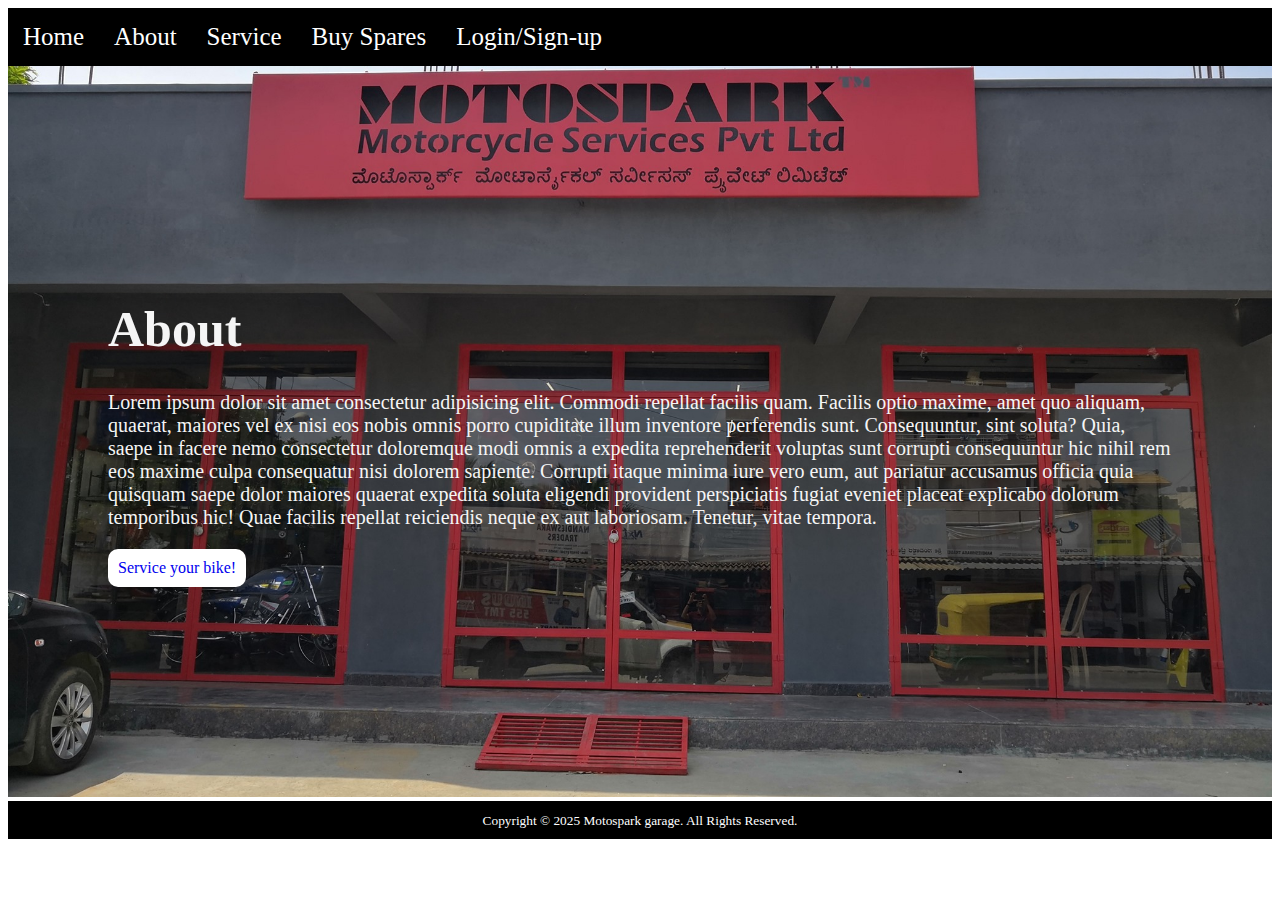
<file: about.html>
<!DOCTYPE html>
<html lang="en">
<head>
    <meta charset="UTF-8">
    <meta name="viewport" content="width=device-width, initial-scale=1.0">
    <title>About</title>
    <link rel="stylesheet" type="text/css" href="style/about.css">
</head>
<body>
    <nav class = "bar">
        <ul>
            <li><a href="index.html">Home</a></li>
            <li><a href="about.html">About</a></li>
            <li><a href="service.html">Service</a></li>
            <li><a href="spares.html">Buy Spares</a></li>
            <li><a href="loginsignup.html">Login/Sign-up</a></li>
        </ul>
    </nav>
    <div class="front">
        <img src="assets/front.jpg" alt="front of garage">
        <div class="text">
            <h1>About</h1>
            <p>Lorem ipsum dolor sit amet consectetur adipisicing elit. Commodi repellat facilis quam. Facilis optio maxime, amet quo aliquam, quaerat, maiores vel ex nisi eos nobis omnis porro cupiditate illum inventore perferendis sunt. Consequuntur, sint soluta? Quia, saepe in facere nemo consectetur doloremque modi omnis a expedita reprehenderit voluptas sunt corrupti consequuntur hic nihil rem eos maxime culpa consequatur nisi dolorem sapiente. Corrupti itaque minima iure vero eum, aut pariatur accusamus officia quia quisquam saepe dolor maiores quaerat expedita soluta eligendi provident perspiciatis fugiat eveniet placeat explicabo dolorum temporibus hic! Quae facilis repellat reiciendis neque ex aut laboriosam. Tenetur, vitae tempora.</p>
            <!-- <button type="button" href="loginsignup.html">Service your bike!</button> -->
            <a href="loginsignup.html" id="link-button">Service your bike!</a>
        </div>
    </div>
    <footer>
        <small>
            Copyright © 2025 Motospark garage. All Rights Reserved.
        </small>
    </footer>
</body>
</html>
</file>
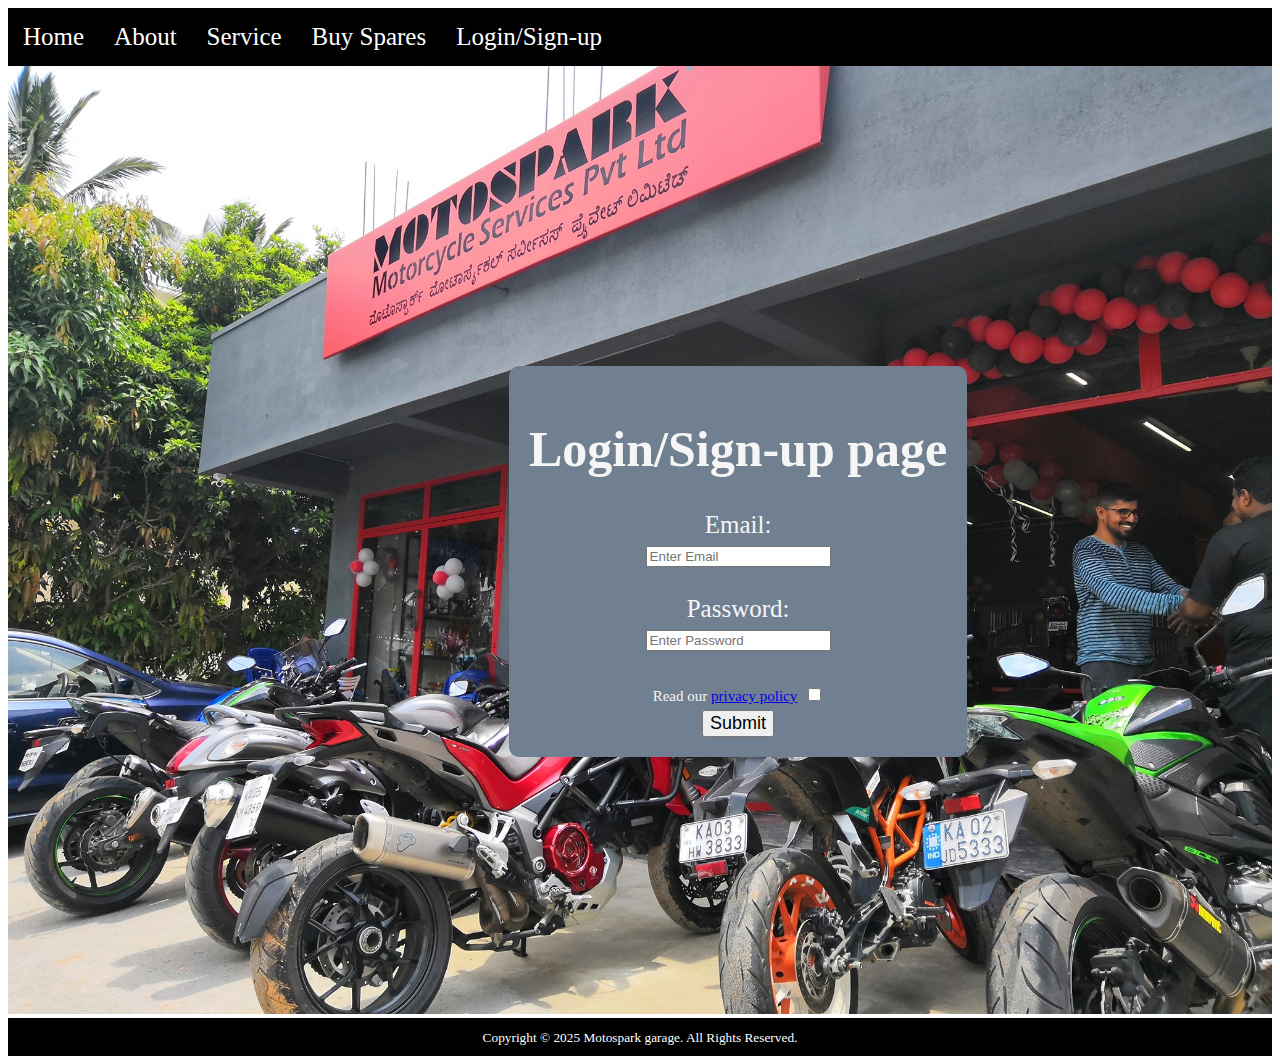
<file: loginsignup.html>
<!DOCTYPE html>
<html lang="en">
<head>
    <meta charset="UTF-8">
    <meta name="viewport" content="width=device-width, initial-scale=1.0">
    <title>Login/Sign-up</title>
    <link rel="stylesheet" type="text/css" href="style/loginsignup.css">
    <script src="scripts/loginSignup.js" async></script>
</head>
<body>
    <nav class = "bar">
        <ul>
            <li><a href="index.html">Home</a></li>
            <li><a href="about.html">About</a></li>
            <li><a href="service.html">Service</a></li>
            <li><a href="spares.html">Buy Spares</a></li>
            <li><a href="loginsignup.html">Login/Sign-up</a></li>
        </ul>
    </nav>
    <div class="front">
        <img id ="login-pic" src="assets/motospark.jpg" alt="garage entrance"/>
        <div class="login-form">
            <h1>Login/Sign-up page</h1>
            <label for="email">Email:</label>
            <form action="" class="form-email">
                <input type="text" id="email" placeholder="Enter Email" required>
            </form>
            <br>
            <label for="password">Password:</label>
            <form action="" class="form-password">
                <input type="password" id="password" placeholder="Enter Password" required>
            </form>
            <br>
            <label id = "privacy-policy" for="i-agree">Read our <a href="https://github.com/adithyaS1503/Motospark-YourPersonalGarage">privacy policy</a></label>
            <input type="checkbox" id="i-agree">
            <br>
            <button type="submit" id="submit-button">Submit</button>
        </div>
    </div>
    <footer>
        <small>
            Copyright © 2025 Motospark garage. All Rights Reserved.
        </small>
    </footer>
</body>
</html>
</file>
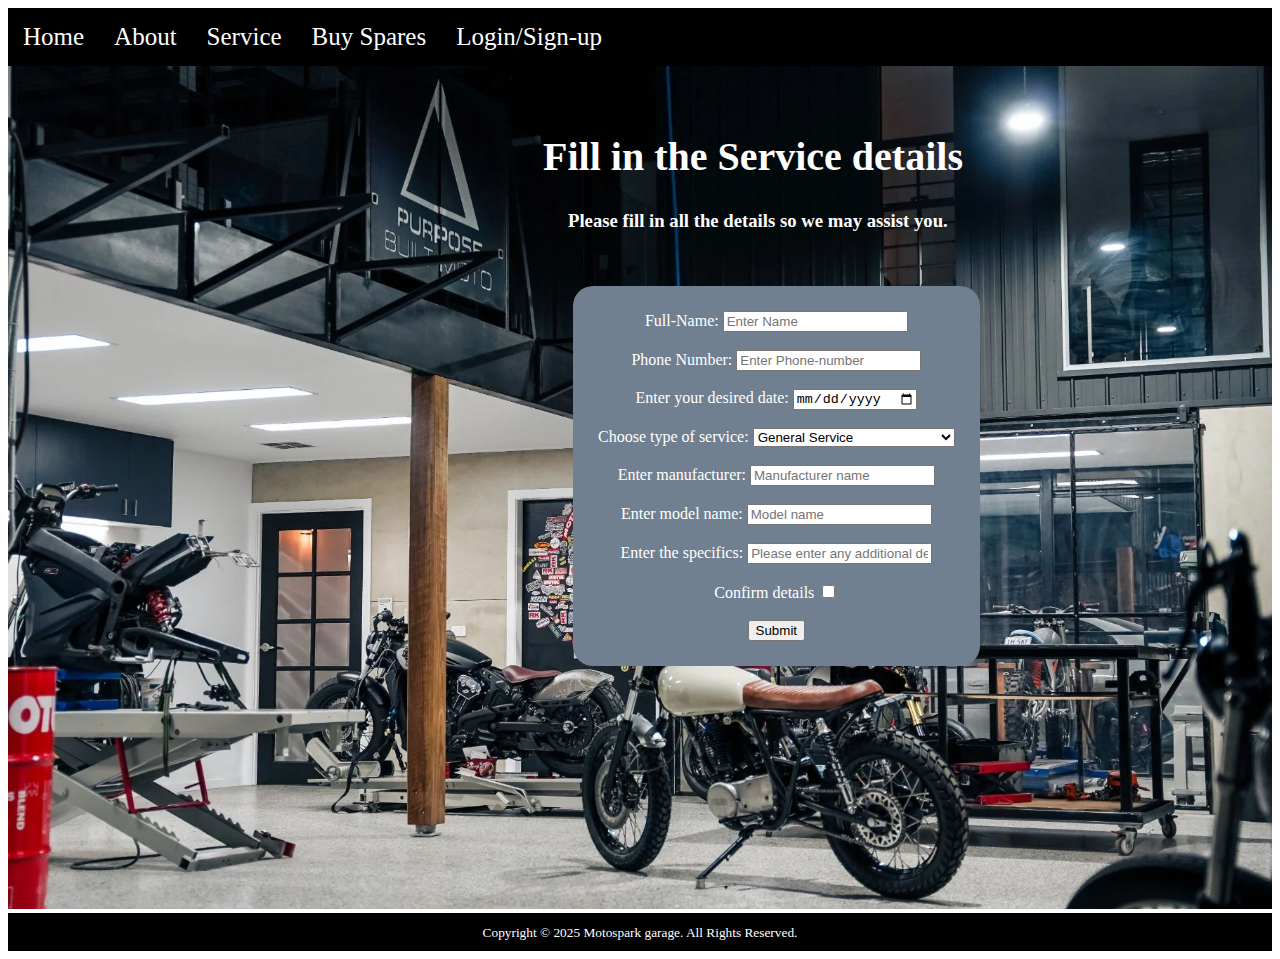
<file: service.html>
<!DOCTYPE html>
<html lang="en">
<head>
    <meta charset="UTF-8">
    <meta name="viewport" content="width=device-width, initial-scale=1.0">
    <title>Service</title>
    <link rel="stylesheet" type="text/css" href="style/service.css">
    <script src="scripts/service/serviceVendor.js" defer></script>
    <script src="scripts/service/service.js" defer></script>
</head>
<body>
    <nav class = "bar">
        <ul>
            <li><a href="index.html">Home</a></li>
            <li><a href="about.html">About</a></li>
            <li><a href="service.html">Service</a></li>
            <li><a href="spares.html">Buy Spares</a></li>
            <li><a href="loginsignup.html">Login/Sign-up</a></li>
        </ul>
    </nav>
   <div class="main">
    <img src="assets/purpose-built-moto-motorcycle-workshop05.png" alt="garage-pic">
    <h1 id="main-text">Fill in the Service details</h1>
    <h3 id="sub-text">Please fill in all the details so we may assist you.</h3>
    <div class="form-stuff"> 
        <form class="theform">
            <label for="full-name" class="labels">Full-Name:</label>
            <input type="text" id="full-name" placeholder="Enter Name" required>
            <br><br>
            <label for="contact" class="labels">Phone Number:</label>
            <input type="tel" id="contact" placeholder="Enter Phone-number" maxlength="10" required>
            <br><br>
            <label for="date" class="labels">Enter your desired date:</label>
            <input type="date" id="date" required>
            <br><br>            
            <label for="service-type" class="labels">Choose type of service:</label>
            <select name="services" id="service-type">
                <option value="general">General Service</option>
                <option value="clean">Washing & Polishing</option>
                <option value="rubber">Wheel alignment/Tyre Change</option>
                <option value="thorough">Thorough Service</option>
            </select>        
            <br><br>
            <label for="manufacturer" class="labels">Enter manufacturer:</label>
            <input type="text" id="manufacturer" required maxlength="20" placeholder="Manufacturer name">
            <br><br>
            <label for="model" class="labels">Enter model name:</label>
            <input type="text" id="model" required maxlength="20" placeholder="Model name">
            <br><br>
            <label for="specifics" class="labels">Enter the specifics:</label>
            <input type="text" id="specifics" required maxlength="100" placeholder="Please enter any additional details">
            <br><br>
            <label for="agree-box" class="labels">Confirm details</label>
            <input type="checkbox" id="agree-box" required> 
            <br><br>
            <button type="submit" id="submit-button">Submit</button>
        </form>
    </div>
    </div>
    <footer>
        <small>
            Copyright © 2025 Motospark garage. All Rights Reserved.
        </small>
    </footer>
</body>
</html>
</file>
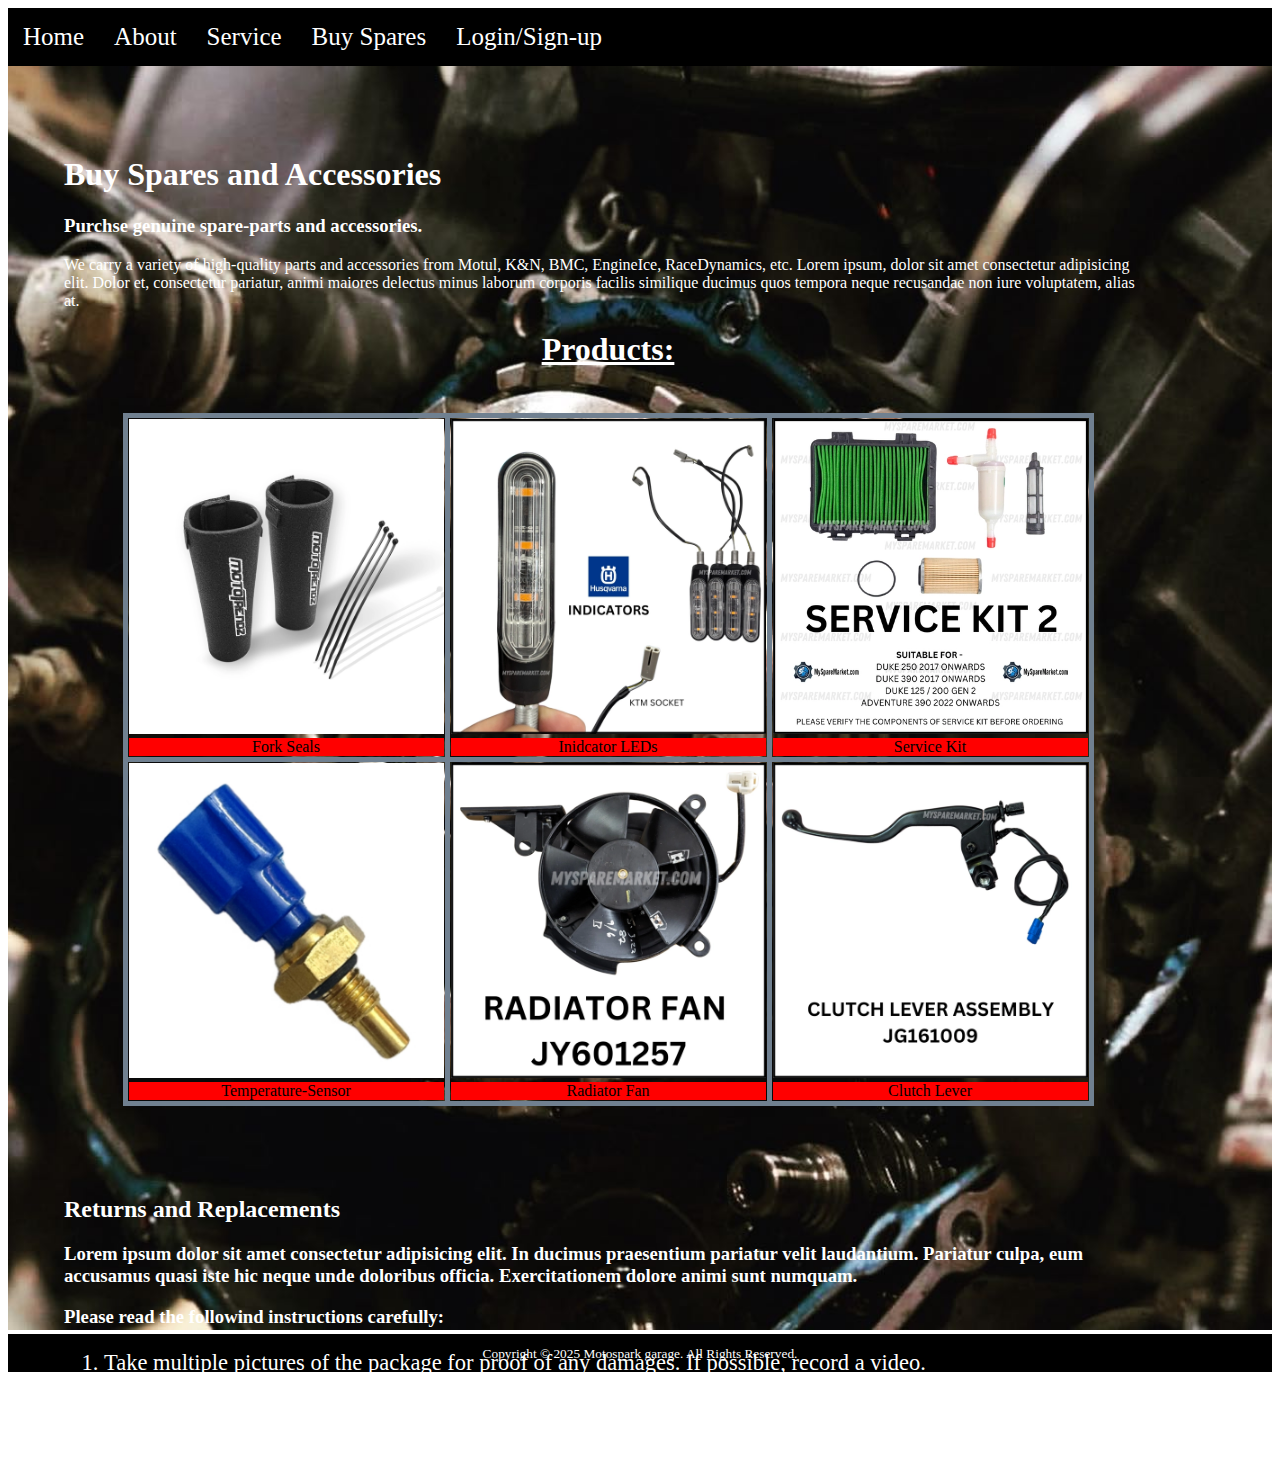
<file: spares.html>
<!DOCTYPE html>
<html lang="en">
<head>
    <meta charset="UTF-8">
    <meta name="viewport" content="width=device-width, initial-scale=1.0">
    <title>Motospark</title>
    <link rel="stylesheet" type="text/css" href="style/spares.css">
</head>
<body>
    <nav class = "bar">
        <ul>
            <li><a href="index.html">Home</a></li>
            <li><a href="about.html">About</a></li>
            <li><a href="service.html">Service</a></li>
            <li><a href="spares.html">Buy Spares</a></li>
            <li><a href="loginsignup.html">Login/Sign-up</a></li>
        </ul>
    </nav>
    <div class="primera">
        <img src="assets/clutch.jpg" alt="clutch-plates" id="clutches">
        <div class="main-text">
            <h1 id="primary-text">Buy Spares and Accessories</h1>
            <h3 id="secondary-text">Purchse genuine spare-parts and accessories.</h3>
            <p id="spares-desc">We carry a variety of high-quality parts and accessories from Motul, K&N, BMC, EngineIce,
                RaceDynamics, etc.
                Lorem ipsum, dolor sit amet consectetur adipisicing elit. Dolor et, consectetur pariatur, animi maiores delectus minus laborum corporis facilis similique ducimus quos tempora neque recusandae non iure voluptatem, alias at.
            </p>
            <div class="letable"> 
                <table id="spare-table">
                    <h1 id="products">Products:</h1>
                      <tr>
                        <!-- <td><a href="https://mysparemarket.com/"><img src="assets/fork-seal-covers.png" alt="spare" id="prod1"></a></td> -->
                        <td><a href="https://mysparemarket.com/"><img src="assets/fork-seal-covers.png" alt="spare" id="prod1"></a>
                        <br><p style="color: black; text-align: center; background-color: red; margin-top: auto; margin-bottom: auto;">Fork Seals</p></td>
                                
                        <td><a href="https://mysparemarket.com/"><img src="assets/indicators.png" alt="spare" id="prod2"></a>
                        <br><p style="color: black; text-align: center; background-color: red; margin-top: auto; margin-bottom: auto;">Inidcator LEDs</p></td>
                        
                        <td><a href="https://mysparemarket.com/"><img src="assets/service-kit.png" alt="spare" id="prod3"></a>
                        <br><p style="color: black; text-align: center; background-color: red; margin-top: auto; margin-bottom: auto;">Service Kit</p></td>
                      </tr>
                      <tr>
                        <td><a href="https://mysparemarket.com/"><img src="assets/temp-sensor.png" alt="spare" id="prod4"></a>
                        <br><p style="color: black; text-align: center; background-color: red; margin-top: auto; margin-bottom: auto;">Temperature-Sensor</p></td>

                        <td><a href="https://mysparemarket.com/"><img src="assets/radiator-fan.png" alt="spare" id="prod5"></a>
                        <br><p style="color: black; text-align: center; background-color: red; margin-top: auto; margin-bottom: auto;">Radiator Fan</p></td>
                        
                        <td><a href="https://mysparemarket.com/"><img src="assets/clutch-lever.png" alt="spare" id="prod6"></a>
                        <br><p style="color: black; text-align: center; background-color: red; margin-top: auto; margin-bottom: auto;">Clutch Lever</p></td>
                      </tr>
                </table>
            </div>
            <div class="returnreplace">
                <h2 id="rr-title">Returns and Replacements</h2>
                <h3>Lorem ipsum dolor sit amet consectetur adipisicing elit. In ducimus praesentium pariatur velit laudantium. Pariatur culpa, eum accusamus quasi iste hic neque unde doloribus officia. Exercitationem dolore animi sunt numquam.</h3>
                <h3>Please read the followind instructions carefully:</h3>
                <ol id="instructions">
                    <li>Take multiple pictures of the package for proof of any damages. If possible, record a video.</li>
                    <li>If there is any significant damage in packaging, you can request a refund, return or replacement from our site.</li>
                    <li>Replacements and returns are only accepted for the first seven days.</li>
                    <li>Any refunds will be completed within 1-3 working days.</li>
                </ol>
            </div>
        </div>
    </div>
    <footer>
        <small>
            Copyright © 2025 Motospark garage. All Rights Reserved.
        </small>
    </footer>
</body>
</html>
</file>
<file: style/about.css>
.bar ul{
    list-style-type: none;
    background-color: rgb(0, 0, 0);
    padding: 0px;
    margin: 0px;
    overflow: hidden;
}

.bar a{
    color: white;
    text-decoration: none;
    padding: 15px;
    display: block;
    font-size: 25px;
}

.bar a:hover{
    background-color: cadetblue;
}

.bar li{
    float: left;
}

/* img */
.front img{
    max-width: 100%;
    height: 100%;
}

.front{
    position: relative;
}

.text{
    position: absolute;
    color: whitesmoke;
    left: 100px;
    right: 100px;
    top: 200px;
    display: block;
}

.text h1{
    /* position: absolute; */
    font-size: 50px;
    /* bottom: 800px;
    left: 200px; */
}

.text p,button{
    font-size: 20px;
}


/* button */
#link-button{
    appearance: button;
    text-decoration: none;
    background-color: white;
    border-radius: 10px;
    padding: 10px;
}

#link-button:hover{
    color: red;
    background-color: black;
}

/* Footer */
footer{
    text-align: center;
    background-color: black;
    color: white;
    margin: 0px;
    padding: 10px;
}
</file>
<file: style/loginsignup.css>
.bar ul{
    list-style-type: none;
    background-color: rgb(0, 0, 0);
    padding: 0px;
    margin: 0px;
    overflow: hidden;
}

.bar a{
    color: white;
    text-decoration: none;
    padding: 15px;
    display: block;
    font-size: 25px;
}

.bar a:hover{
    background-color: cadetblue;
}

.bar li{
    float: left;
}

.front{
    position: relative;
    text-align: center;

}

.login-form{
    color: whitesmoke;
    position: absolute;
    top: 300px;
    left: 501px;
    font-size: 25px;
    background-color: slategray;
    padding: 20px;
    border-radius: 10px;
}


/* privacy policy */
#policy-link{
    font-size: 15px;
    text-align: center;
}

/* checkbox */
#privacy-policy{
    font-size: 15px;
    text-align: center;
}

/* pic */
#login-pic{
    max-width: 100%;
}

#submit-button{
    font-size: 18px;
}

/* Footer */
footer{
    text-align: center;
    background-color: black;
    color: white;
    margin: 0px;
    padding: 10px;
}
</file>
<file: style/service.css>
.bar ul{
    list-style-type: none;
    background-color: rgb(0, 0, 0);
    padding: 0px;
    margin: 0px;
    overflow: hidden;
}

.bar a{
    color: white;
    text-decoration: none;
    padding: 15px;
    display: block;
    font-size: 25px;
}

.bar a:hover{
    background-color: cadetblue;
}

.bar li{
    float: left;
}

/* Footer */
footer{
    text-align: center;
    background-color: black;
    color: white;
    margin: 0px;
    padding: 10px;
}


/* main */
.main{
    position: relative;
    text-align: center;
    padding: 10pxs;
    color: white;
}

#main-text, #sub-text{
    position: absolute;
    padding: 20px;
}

#main-text{
    top: 20px;
    /* position: absolute;
    left: 25px;
    padding: 20px; */
    font-size: 40px;
    left: 515px;
}

#sub-text{
    top: 105px;
    /* position: absolute;
    left: 25px;
    padding: 20px; */
    left: 540px;
}

.main img{
    max-width: 100%;
}

.form-stuff{
    position: absolute;
    top: 200px;
    padding-top: 25px;
    padding: 20px;
    display: block;
    text-align: center;
    left: 545px;
}


.theform{
    background-color: slategray;
    padding: 25px;
    border-radius: 20px;
}
</file>
<file: style/spares.css>
.bar ul{
    list-style-type: none;
    background-color: rgb(0, 0, 0);
    padding: 0px;
    margin: 0px;
    overflow: hidden;
}

.bar a{
    color: white;
    text-decoration: none;
    padding: 15px;
    display: block;
    font-size: 25px;
}

.bar a:hover{
    background-color: cadetblue;
}

.bar li{
    float: left;
}


/* Footer */
footer{
    text-align: center;
    background-color: black;
    color: white;
    margin: 0px;
    padding: 10px;
}

/* image */
#clutches{
    width: 100%;
}


/* background */


/* main text */
.main-text{
    color: white;
    /* color: slateblue; */
    position: absolute;
    top: 15vh;
    left: 5vw; 
    margin-right: 10vw;
}

/* spares-photos */
#prod1,#prod2,#prod3,#prod4,#prod5,#prod6{
    height: 35vh;
}

/* table */

#products{
  text-align: center;
  text-decoration: underline;
}

#spare-table{
    margin-left: auto;
    margin-right: auto;
    margin-top: 5vh;
}

table, td{
    border: 5px solid slategray;
    border-collapse: collapse;
}

/* Return, replace */
.returnreplace{
    margin-top: 10vh ;
}

#instructions{
    font-size: 2.5vh;
}
</file>
